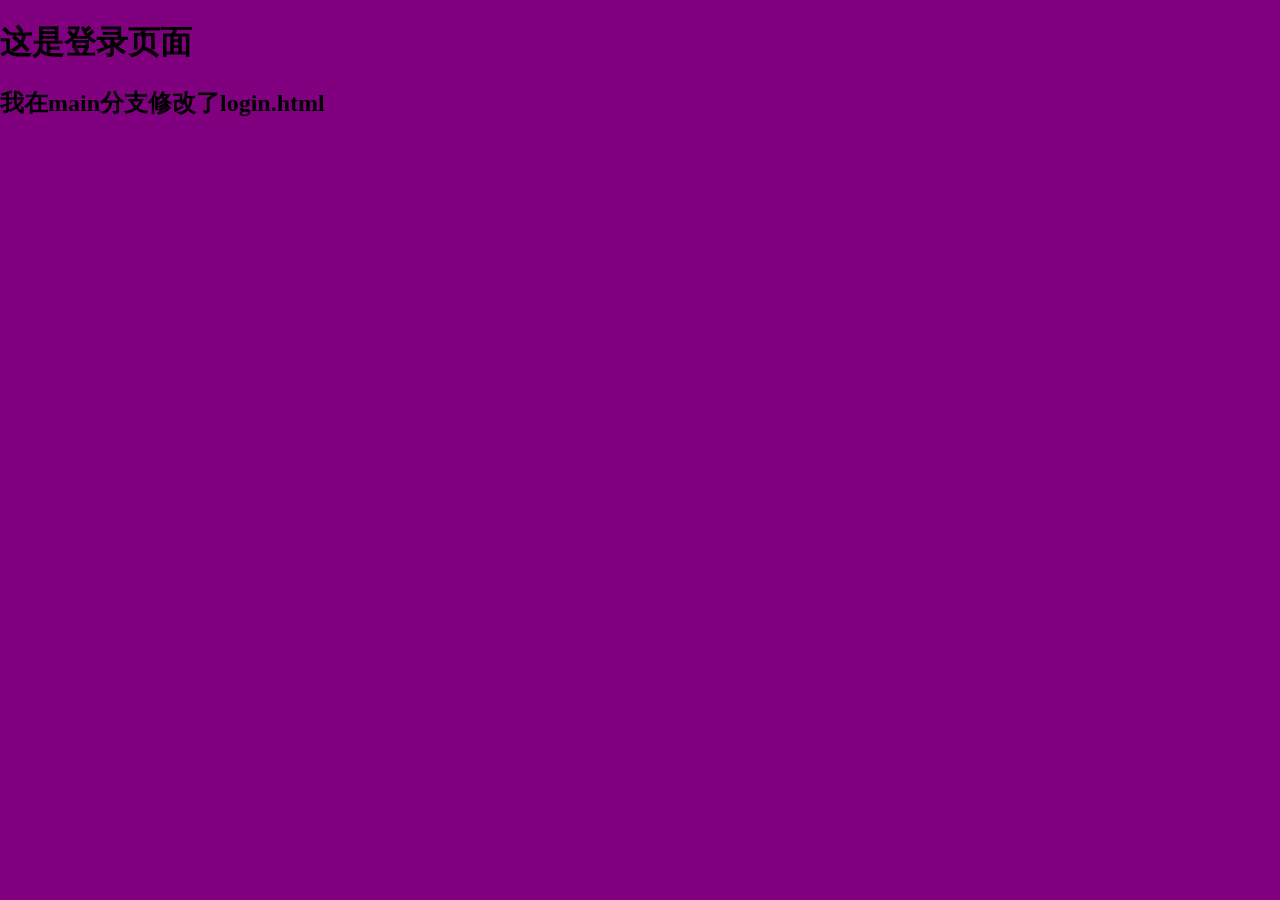
<file: login.html>
<!DOCTYPE html>
<html lang="en">

<head>
    <meta charset="UTF-8">
    <meta http-equiv="X-UA-Compatible" content="IE=edge">
    <meta name="viewport" content="width=device-width, initial-scale=1.0">
    <title>Document</title>
    <link rel="stylesheet" href="./login.css">
</head>

<body>
    <h1>这是登录页面</h1>
    <h2>我在main分支修改了login.html</h2>
</body>

</html>
</file>
<file: login.css>
body,
html {
    padding: 0;
    margin: 0;
    background: purple;
}
</file>
